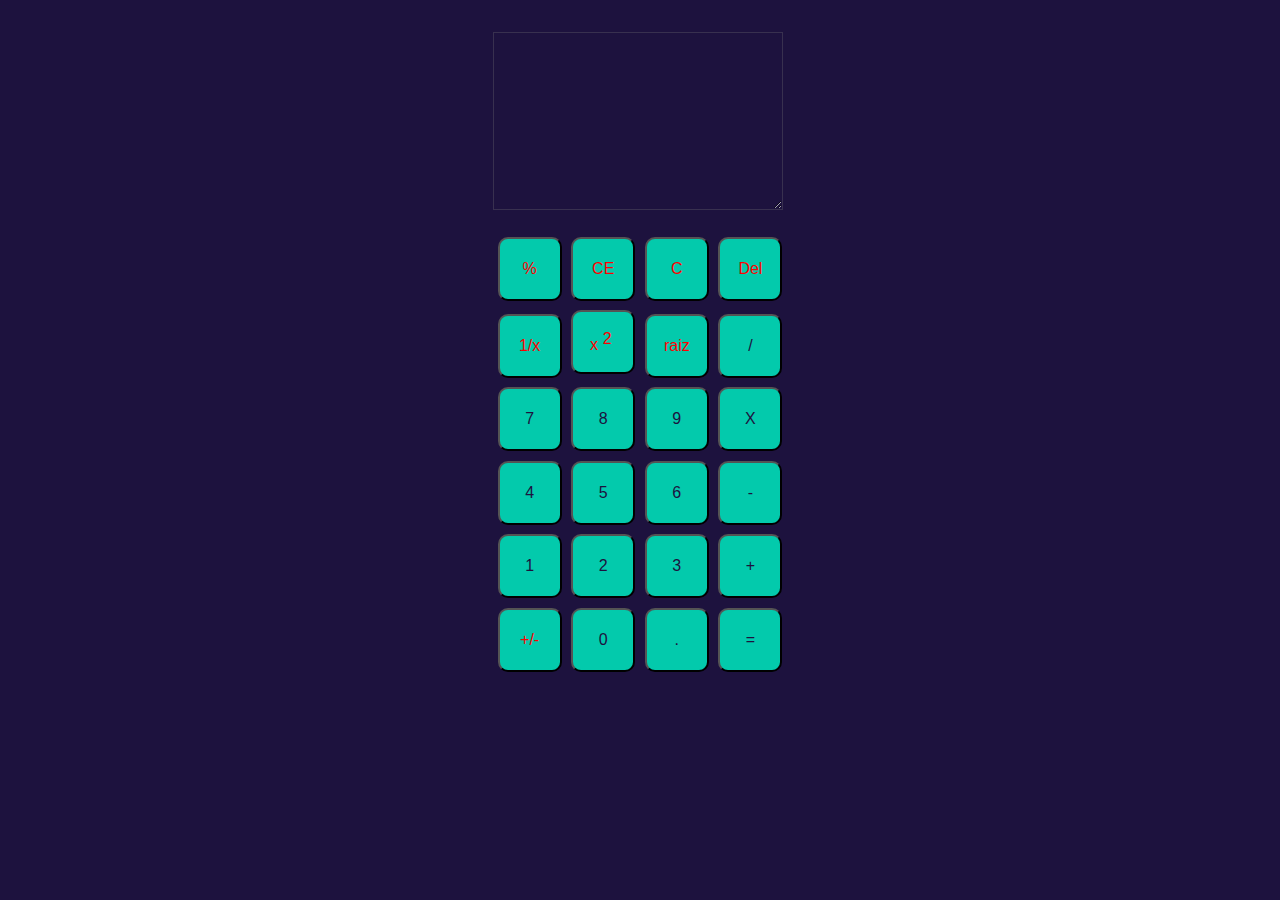
<file: index.html>
<!DOCTYPE html>

<html lang="pt-BR">
  <head>
    <meta charset="UTF-8">
    <title>Calculadora</title>
    <link rel="stylesheet" href="./styles/styles.css">
  </head>

  <body>

      <div class="calculator">

        <textarea id="result" class="result" disabled></textarea>
        <br><br>

        <button  class="buttonKey" style="color: red">%</button>
        <button class="buttonKey" style="color: red">CE</button>
        <button id="deleteEverything" class="buttonKey" style="color: red">C</button>
        <button class="buttonKey" style="color: red">Del</button>
        <br>
        <button class="buttonKey" style="color: red">1/x</button>
        <button class="buttonKey" style="color: red">x<sup style="color: red">2</sup></button>
        <button class="buttonKey" style="color: red">raiz</button>
        <button id="division" class="buttonKey">/</button>
        <br>
        <button id="seven" class="buttonKey" value="7">7</button>
        <button id="eight" class="buttonKey" value="8">8</button>
        <button id="none" class="buttonKey" value="9">9</button>
        <button id="multiplication" class="buttonKey" value="*">X</button>
        <br>
        <button id="four" class="buttonKey" value="4">4</button>
        <button id="five" class="buttonKey" value="5">5</button>
        <button id="six" class="buttonKey" value="6">6</button>
        <button id="subtraction" class="buttonKey" value="-">-</button>
        <br>
        <button id="one" class="buttonKey" value="1">1</button>
        <button id="two" class="buttonKey"  value="2">2</button>
        <button id="three" class="buttonKey" value="3">3</button>
        <button id="add" class="buttonKey"  value="4">+</button>
        <br>
        <button class="buttonKey" style="color: red;">+/-</button>
        <button id="zero" class="buttonKey" value="0">0</button>
        <button id="dot" class="buttonKey" value=".">.</button>
        <button id="equal" class="buttonKey">=</button>

      </div>
    
    <script src="./scripts/scripts.js"></script>
  </body>

</html>
</file>
<file: styles/styles.css>
* {
  margin: 0;
  padding: 0;
  background-color: #1d123e;
  color: #1d123e;
  font-size: 62.5;
}

.result {
  color: #fff;
  text-align: right;
  font-size: 1.5rem;
  padding: 0.5rem;
  min-width: 17rem;
  max-width: 17rem;
  min-height: 10rem;
  max-height: 10rem;
}

.calculator {
  display: table;
  margin: 2rem auto;
}
.buttonKey, sup{
  width: 4rem;
  height: 4rem;
  font-size: 1em;
  margin: 0.3rem;
  border-radius: 10px 10px;
  background-color: rgb(3, 202, 172);
}

.buttonKey:hover, sup :hover {
  background-color: rgb(44, 109, 170);
}
</file>
